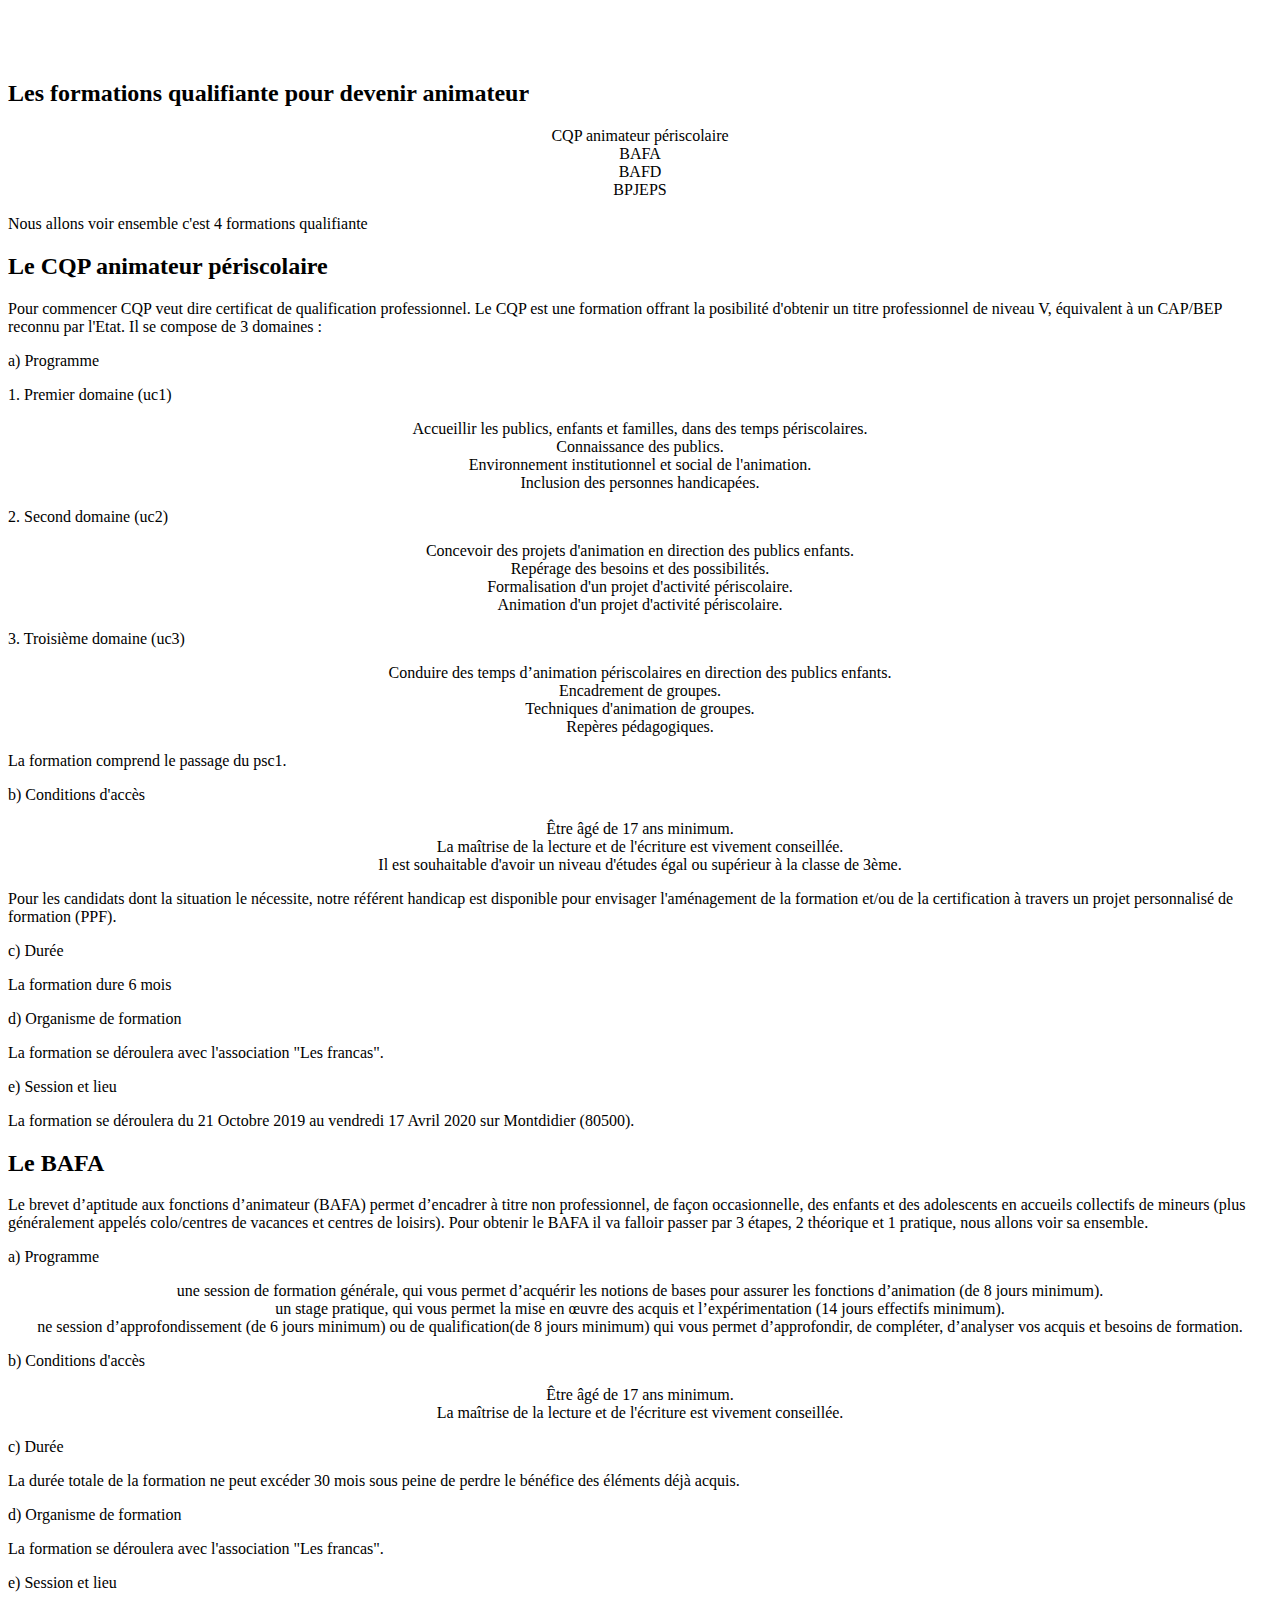
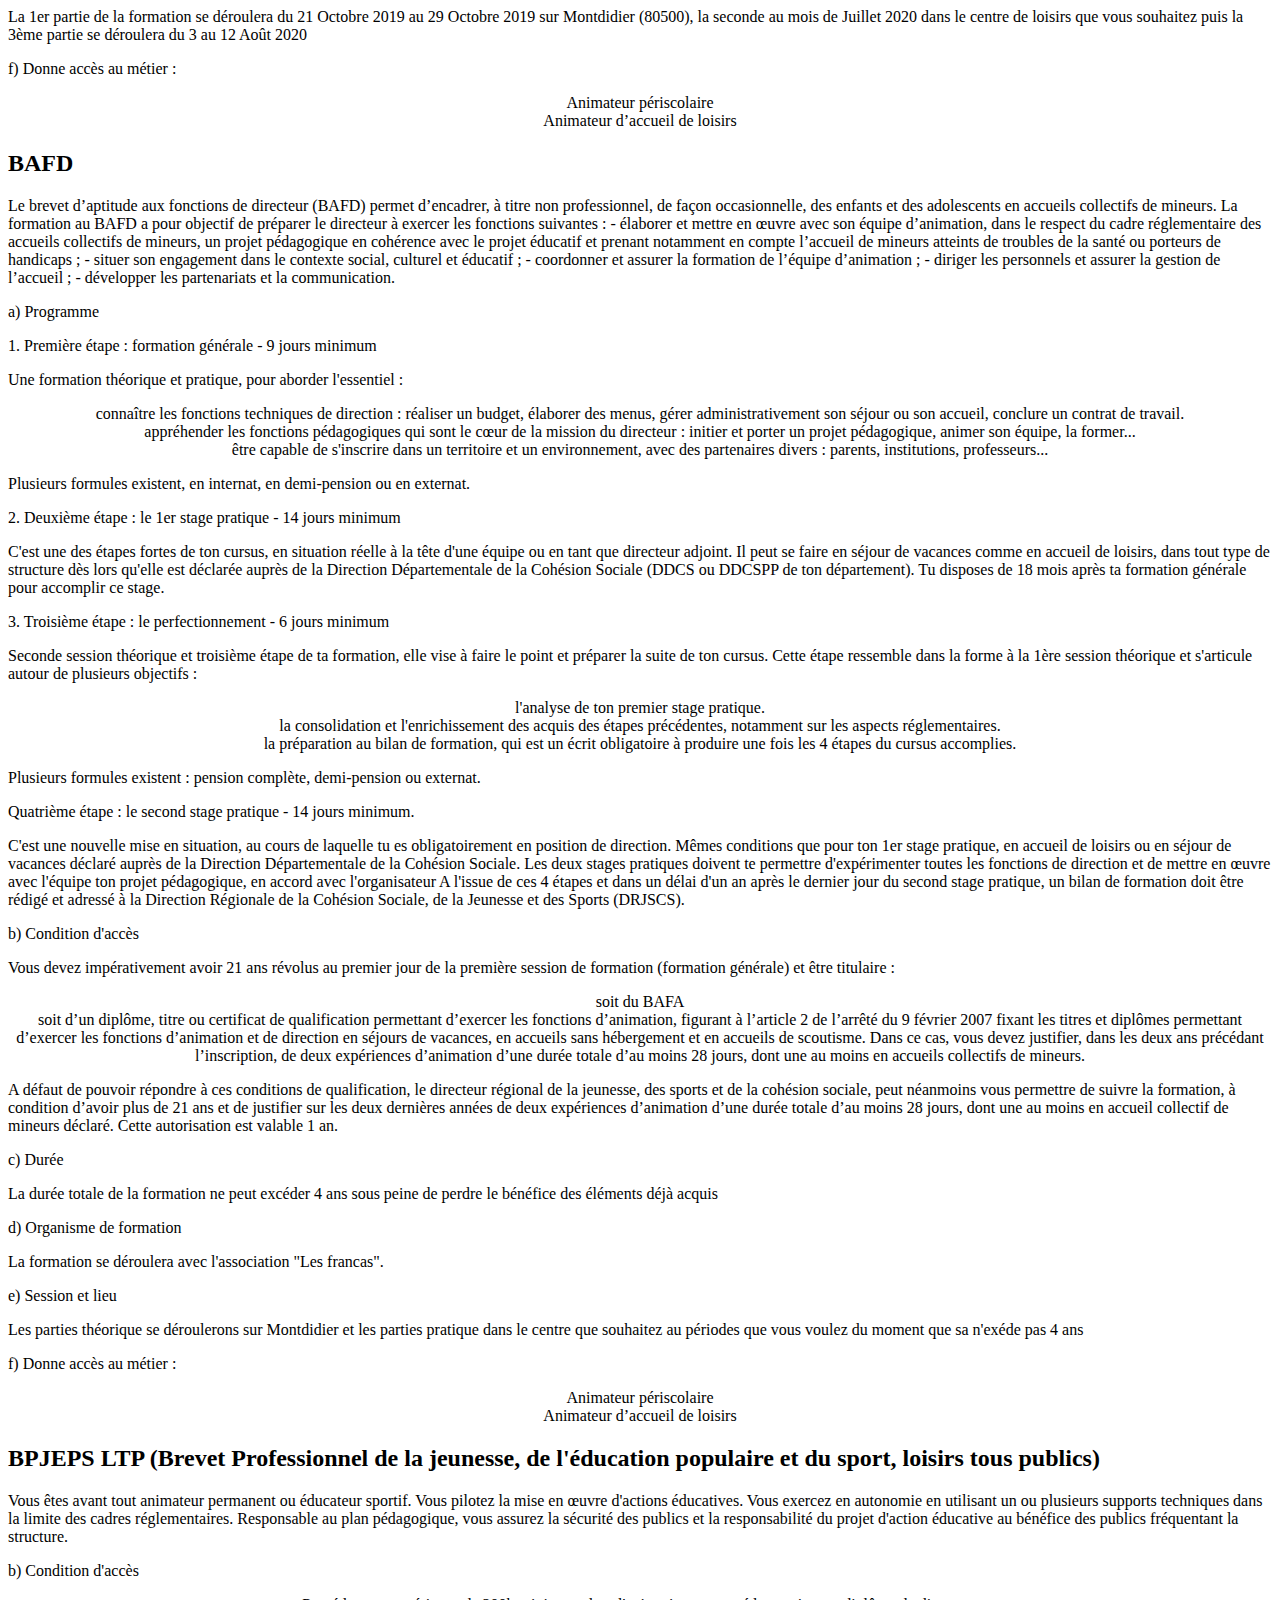
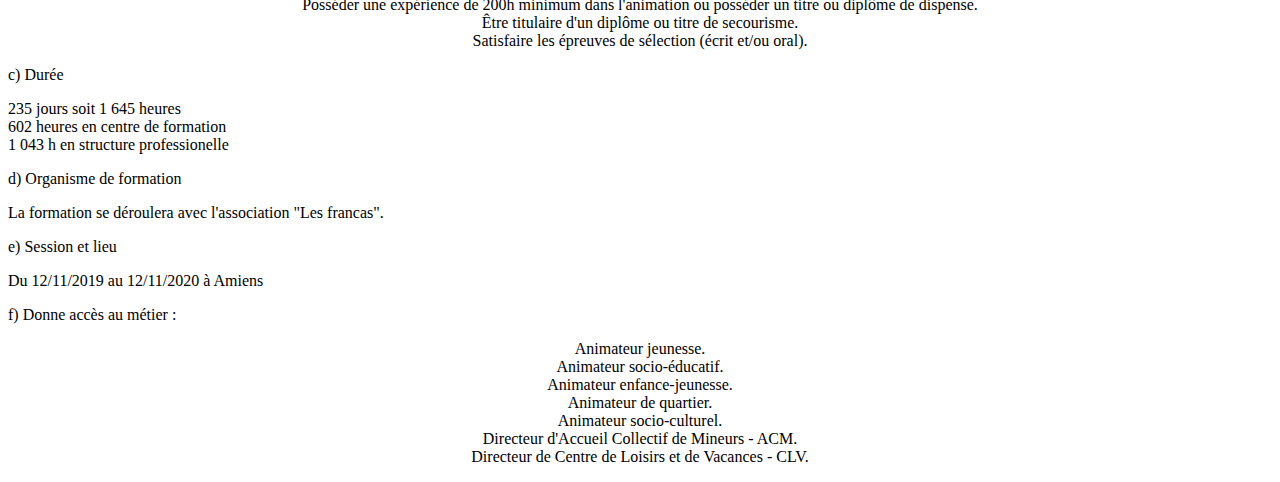
<file: animation.html>
<!DOCTYPE html>
<html lang="fr" dir="ltr">
<head>
  <meta charset="utf-8">
  <link rel="stylesheet" href="assets/css/style.css">
  <title>Animation auprès des enfants</title>
</head>
<body>
  <h1>Animation auprès des enfants</h1>
  <h2>Les formations qualifiante pour devenir animateur</h2>
  <ul>
    <li>CQP animateur périscolaire</li>
    <li>BAFA</li>
    <li>BAFD</li>
    <li>BPJEPS</li>
  </ul>
  <p>Nous allons voir ensemble c'est 4 formations qualifiante</p>
  <h2>Le CQP animateur périscolaire</h2>
  <p>Pour commencer CQP veut dire certificat de qualification professionnel.
    Le CQP est une formation offrant la posibilité d'obtenir un titre
    professionnel de niveau V, équivalent à un CAP/BEP reconnu par l'Etat.
    Il se compose de 3 domaines :
  </p>
  <p>a) Programme</p>
  <p>1. Premier domaine (uc1)</p>
  <ul>
    <li>Accueillir les publics, enfants et familles, dans des temps périscolaires.</li>
    <li>Connaissance des publics.</li>
    <li>Environnement institutionnel et social de l'animation.</li>
    <li>Inclusion des personnes handicapées.</li>
  </ul>
  <p>2. Second domaine (uc2)</p>
  <ul>
    <li>Concevoir des projets d'animation en direction des publics enfants.</li>
    <li>Repérage des besoins et des possibilités.</li>
    <li>Formalisation d'un projet d'activité périscolaire.</li>
    <li>Animation d'un projet d'activité périscolaire.</li>
  </ul>
  <p>3. Troisième domaine (uc3)</p>
  <ul>
    <li>Conduire des temps d’animation périscolaires en direction des publics enfants.</li>
    <li>Encadrement de groupes.</li>
    <li>Techniques d'animation de groupes.</li>
    <li>Repères pédagogiques.</li>
  </ul>
  <p>La formation comprend le passage du psc1.</p>
  <p>b) Conditions d'accès</p>
  <ul>
    <li>Être âgé de 17 ans minimum.</li>
    <li>La maîtrise de la lecture et de l'écriture est vivement conseillée.</li>
    <li>Il est souhaitable d'avoir un niveau d'études égal ou supérieur à la classe de 3ème.</li>
  </ul>
  <p>
    Pour les candidats dont la situation le nécessite, notre référent handicap est disponible pour envisager l'aménagement de la formation et/ou de la certification à travers un projet personnalisé de formation (PPF).
  </p>
  <p>c) Durée</p>
  <p>La formation dure 6 mois</p>
  <p>d) Organisme de formation</p>
  <p>La formation se déroulera avec l'association "Les francas".</p>
  <p>e) Session et lieu</p>
  <p>La formation se déroulera du 21 Octobre 2019 au vendredi 17 Avril 2020
    sur Montdidier (80500).</p>
    <h2>Le BAFA</h2>
    <p>Le brevet d’aptitude aux fonctions d’animateur (BAFA) permet d’encadrer à titre non professionnel, de façon occasionnelle, des enfants et des adolescents en accueils collectifs de mineurs
      (plus généralement appelés colo/centres de vacances et centres de loisirs).
      Pour obtenir le BAFA il va falloir passer par 3 étapes, 2 théorique et 1 pratique,
      nous allons voir sa ensemble.
    </p>
    <p>a) Programme</p>
    <ul>
      <li>une session de formation générale, qui vous permet d’acquérir les notions de bases pour assurer les fonctions d’animation (de 8 jours minimum).</li>
      <li>un stage pratique, qui vous permet la mise en œuvre des acquis et l’expérimentation (14 jours effectifs minimum).</li>
      <li>ne session d’approfondissement (de 6 jours mini­mum) ou de qualification(de 8 jours minimum) qui vous permet d’approfondir, de compléter, d’analyser vos acquis et besoins de formation.</li>
    </ul>
    <p>b) Conditions d'accès</p>
    <ul>
      <li>Être âgé de 17 ans minimum.</li>
      <li>La maîtrise de la lecture et de l'écriture est vivement conseillée.</li>
    </ul>
    <p>c) Durée</p>
    <p>La durée totale de la formation ne peut excéder 30 mois sous peine de perdre le bénéfice des éléments déjà acquis.</p>
    <p>d) Organisme de formation</p>
    <p>La formation se déroulera avec l'association "Les francas".</p>
    <p>e) Session et lieu</p>
    <p>La 1er partie de la formation se déroulera du 21 Octobre 2019 au 29 Octobre 2019
      sur Montdidier (80500), la seconde au mois de Juillet 2020 dans le centre
      de loisirs que vous souhaitez puis la 3ème partie se déroulera du 3 au 12 Août 2020</p>
      <p>f) Donne accès au métier :</p>
      <ul>
        <li>Animateur périscolaire</li>
        <li>Animateur d’accueil de loisirs</li>
      </ul>
      <h2>BAFD</h2>
      <p>Le brevet d’aptitude aux fonctions de directeur (BAFD) permet d’encadrer, à titre non professionnel, de façon occasionnelle, des enfants et des adolescents en accueils collectifs de mineurs.
        La formation au BAFD a pour objectif de préparer le directeur à exercer les fonctions suivantes :
        - élaborer et mettre en œuvre avec son équipe d’animation, dans le respect du cadre réglementaire des accueils collectifs de mineurs, un projet pédagogique en cohérence avec le projet éducatif et prenant notamment en compte l’accueil de mineurs atteints de troubles de la santé ou porteurs de handicaps ;
        - situer son engagement dans le contexte social, culturel et éducatif ;
        - coordonner et assurer la formation de l’équipe d’animation ;
        - diriger les personnels et assurer la gestion de l’accueil ;
        - développer les partenariats et la communication.
      </p>
      <p>a) Programme</p>
      <p>1. Première étape : formation générale - 9 jours minimum</p>
      <p>Une formation théorique et pratique, pour aborder l'essentiel :</p>
      <ul>
        <li>connaître les fonctions techniques de direction : réaliser un budget, élaborer des menus, gérer administrativement son séjour ou son accueil, conclure un contrat de travail.</li>
        <li>appréhender les fonctions pédagogiques qui sont le cœur  de la mission du directeur : initier et porter un projet pédagogique, animer son équipe, la former...</li>
        <li>être capable de s'inscrire dans un territoire et un environnement, avec des partenaires divers : parents, institutions, professeurs...</li>
      </ul>
      <p>Plusieurs formules existent, en internat, en demi-pension ou en externat.</p>
      <p>2. Deuxième étape : le 1er stage pratique - 14 jours minimum</p>
      <p> C'est une des étapes fortes de ton cursus, en situation réelle à la tête d'une équipe ou en tant que directeur adjoint. Il peut se faire en séjour de vacances comme
        en accueil de loisirs, dans tout type de structure dès lors qu'elle est déclarée auprès de la Direction Départementale de la Cohésion Sociale (DDCS ou DDCSPP de ton département).
        Tu disposes de 18 mois après ta formation générale pour accomplir ce stage.
      </p>
      <p>3. Troisième étape : le perfectionnement - 6 jours minimum</p>
      <p> Seconde session théorique et troisième étape de ta formation, elle vise à faire le point et préparer la suite de ton cursus.
        Cette étape ressemble dans la forme à la 1ère session théorique et s'articule autour de plusieurs objectifs :
      </p>
      <ul>
        <li>l'analyse de ton premier stage pratique.</li>
        <li>la consolidation et l'enrichissement des acquis des étapes précédentes, notamment sur les aspects réglementaires.</li>
        <li>la préparation au bilan de formation, qui est un écrit obligatoire à produire une fois les 4 étapes du cursus accomplies.</li>
      </ul>
      <p>Plusieurs formules existent : pension complète, demi-pension ou externat.</p>
      <p>Quatrième étape : le second stage pratique - 14 jours minimum.</p>
      <p>C'est une nouvelle mise en situation, au cours de laquelle tu es obligatoirement en position de direction. Mêmes conditions que pour ton 1er stage pratique, en accueil de loisirs ou en séjour de vacances déclaré auprès de la Direction Départementale de la Cohésion Sociale.
        Les deux stages pratiques doivent te permettre d'expérimenter toutes les fonctions de direction et de mettre en œuvre avec l'équipe ton projet pédagogique, en accord avec l'organisateur
        A l'issue de ces 4 étapes et dans un délai d'un an après le dernier jour du second stage pratique, un bilan de formation doit être rédigé et adressé à la Direction Régionale de la Cohésion Sociale, de la Jeunesse et des Sports (DRJSCS).</p>
        <p>b) Condition d'accès</p>
        <p>Vous devez impérativement avoir 21 ans révolus au premier jour de la première session de formation (formation générale) et être titulaire :</p>
        <ul>
          <li>soit du BAFA</li>
          <li>soit d’un diplôme, titre ou certificat de qualification permettant d’exercer les fonctions d’animation, figurant à l’article 2 de l’arrêté du 9 février 2007 fixant les titres et diplômes permettant d’exercer les fonctions d’animation et de direction en séjours de vacances, en accueils sans hébergement et en accueils de scoutisme. Dans ce cas, vous devez justifier, dans les deux ans précédant l’inscription, de deux expériences d’animation d’une durée totale d’au moins 28 jours, dont une au moins en accueils collectifs de mineurs.</li>
        </ul>
        <p>A défaut de pouvoir répondre à ces conditions de qualification, le directeur régional de la jeunesse, des sports et de la cohésion sociale, peut néanmoins vous permettre de suivre la formation, à condition d’avoir plus de 21 ans et de justifier sur les deux dernières années de deux expériences d’animation d’une durée totale d’au moins 28 jours, dont une au moins en accueil collectif de mineurs déclaré. Cette autorisation est valable 1 an.</p>
        <p>c) Durée</p>
        <p>La durée totale de la formation ne peut excéder 4 ans sous peine de perdre le bénéfice des éléments déjà acquis</p>
        <p>d) Organisme de formation</p>
        <p>La formation se déroulera avec l'association "Les francas".</p>
        <p>e) Session et lieu</p>
        <p>Les parties théorique se déroulerons sur Montdidier et les parties pratique
          dans le centre que souhaitez au périodes que vous voulez du moment que sa n'exéde pas
          4 ans
        </p>
        <p>f) Donne accès au métier :</p>
        <ul>
          <li>Animateur périscolaire</li>
          <li>Animateur d’accueil de loisirs</li>
        </ul>
        <h2>BPJEPS LTP (Brevet Professionnel de la jeunesse, de l'éducation populaire et du sport, loisirs tous publics)</h2>
        <p>Vous êtes avant tout animateur permanent ou éducateur sportif.
          Vous pilotez la mise en œuvre d'actions éducatives. Vous exercez en autonomie en utilisant un ou plusieurs supports techniques dans la limite des cadres réglementaires. Responsable au plan pédagogique, vous assurez la sécurité des publics et la responsabilité du projet d'action éducative au bénéfice des publics fréquentant la structure.
        </p>
        <p>b) Condition d'accès</p>
        <ul>
          <li>Posséder une expérience de 200h minimum dans l'animation ou posséder un titre ou diplôme de dispense.</li>
          <li>Être titulaire d'un diplôme ou titre de secourisme.</li>
          <li>Satisfaire les épreuves de sélection (écrit et/ou oral).</li>
        </ul>
        <p>c) Durée</p>
        <p>235 jours soit 1 645 heures
          <br>
          602 heures en centre de formation
          <br>
          1 043 h en structure professionelle</p>
          <p>d) Organisme de formation</p>
          <p>La formation se déroulera avec l'association "Les francas".</p>
          <p>e) Session et lieu</p>
          <p>Du 12/11/2019 au 12/11/2020 à Amiens</p>
          <p>f) Donne accès au métier :</p>
          <ul>
            <li>Animateur jeunesse.</li>
            <li>Animateur socio-éducatif.</li>
            <li>Animateur enfance-jeunesse.</li>
            <li>Animateur de quartier.</li>
            <li>Animateur socio-culturel.</li>
            <li>Directeur d'Accueil Collectif de Mineurs - ACM.</li>
            <li>Directeur de Centre de Loisirs et de Vacances - CLV.</li>
          </ul>
        </body>
        </html>
</file>
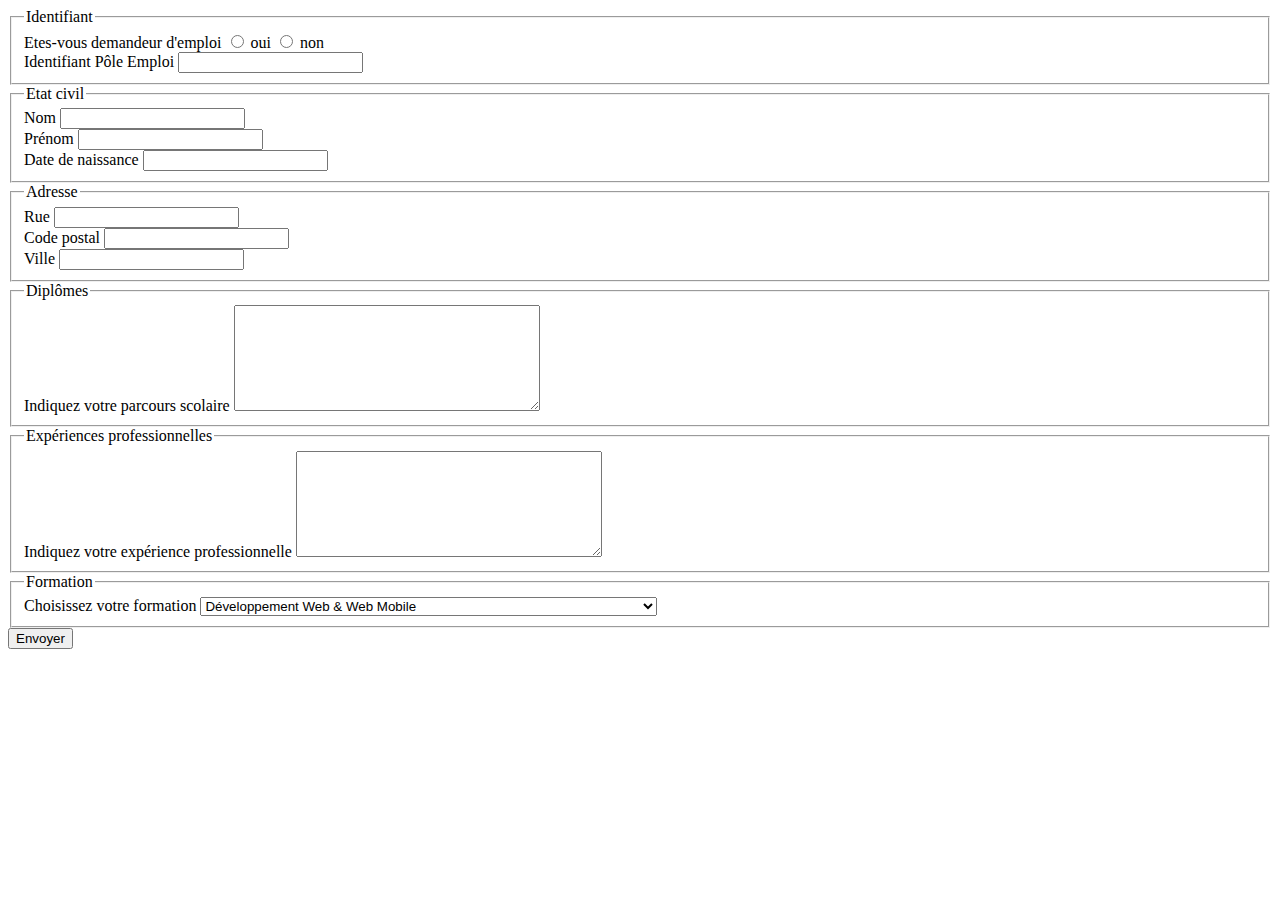
<file: candidat.html>
<!DOCTYPE html>
<html lang="fr" dir="ltr">
<head>
  <meta charset="utf-8">
  <title>formulaire inscription</title>
</head>
<body>
  <form action="#" method="post">
    <fieldset class="identifiant">
      <legend>Identifiant</legend>
      <label>Etes-vous demandeur d'emploi </label>
      <input type="radio" name="emploi" value="oui" id="oui"/>
      <label for="oui">oui</label>
      <input type="radio" name="emploi" value="non" id="non"/>
      <label for="non">non</label><br />
      <label>Identifiant Pôle Emploi</label>
      <input id="Identifiant" name="Identifiant" type="text" />
    </fieldset>
    <fieldset class="etat-civil">
      <legend>Etat civil</legend>
      <label for="nom">Nom</label>
      <input id="nom" name="nom" type="text" /><br />
      <label for="prenom">Prénom </label>
      <input id="prenom" name="prenom" type="text" /><br />
      <label for="date-de-naissance">Date de naissance</label>
      <input id="date-de-naissance" name="date-de-naissance" type="text" />
    </fieldset>
    <fieldset class="adresse">
      <legend>Adresse</legend>
      <label>Rue</label>
      <input id="rue" name="rue" type="text" /><br />
      <label>Code postal</label>
      <input id="code-postal" name="code-postal" type="text" /><br />
      <label>Ville</label>
      <input id="ville" name="ville" type="text" />
    </fieldset>
    <fieldset class="Diplômes">
      <legend>Diplômes</legend>
      <label>Indiquez votre parcours scolaire</label>
      <textarea name="Cursus scolaire" id="Scolarity" style="width:300px; height:100px;"></textarea>
    </fieldset>
    <fieldset>
      <legend>Expériences professionnelles</legend>
      <label>Indiquez votre expérience professionnelle</label>
      <textarea name="Expériences professionnelles" id="professional" style="width:300px; height:100px;"></textarea>
    </fieldset>
    <fieldset>
      <legend>Formation</legend>
      <label>Choisissez votre formation</label>
      <select name="Formation" id="Formation">
        <optgroup label="Formations Longues">
          <optgroup label="Numérique"></optgroup>
          <option value="Développement">Développement Web & Web Mobile</option>
          <option value="Conception">Concepteur Développeur d'application</option>
          <optgroup label="Animation"></optgroup>
          <option value="BPJEPS">Brevet professionnel de la Jeunesse, de l'Education Populaire et du Sport</option>
          <option value="BAFA">Brevet d'aptitude aux fonctions d'animateur</option>
          <optgroup label="Espaces Verts & Agricultures"></optgroup>
          <option value="Maraîchages">Responsable d'entreprise agricoles et Marâichages biologiques</option>
          <option value="Arboristes">Certificat de spécialisation arboristes & Elagueur</option>
          <!-- <optgroup label="Bâtiment"></optgroup>
          <option value="!!">!!</option>
          <option value="!!">!!</option>  Terminer les intitulés-->
          <optgroup label="Formations Courtes">
            <optgroup label="Numérique"></optgroup>
            <option value="GIT GITHUB">Versionner et collaborer avec Git et Github</option>
            <option value="Wordpress">Créer son site Internet avec Wordpress</option>
            <optgroup label="Animation"></optgroup>
            <option value="CQP">CQP Animateur Périscolaire</option>
            <option value="BAFD">Brevet d'aptitude aux fonctions de Directeur</option>
            <optgroup label="Espaces Verts & Agricultures"></optgroup>
            <option value="Paysagistes">CAP Agricoles Jardiniers Paysagistes</option>
            <option value="Apiculteurs">Apiculteurs</option>
            <!-- <optgroup label="Bâtiment"></optgroup>
            <option value="!!">!!</option>
            <option value="!!">!!</option>  Terminer les intitulés-->
          </select>
        </fieldset>
        <button type="submit">Envoyer</button>
      </form>
    </body>
    </html>
</file>
<file: assets/css/style.css>
h1 {
  color:white;
}
header {
  background-color: #F43B38;
  box-shadow: 10px 10px 10px #828282;
}
.header {
  height: 100px;
  width: 100%;
  display:flex;
  flex-direction: row;
  justify-content: space-between;
}
.profils {
  background-attachment: fixed;
  height:40px;
  width: 40px;
  border: 2px solid #F43B38;
}
.espace {
  display:flex;
  flex-direction: row;
  align-items: flex-end;
}
/*Container qui emglobe les block et la navbar*/
.containerG {
  display: flex;
align-items: center;
  width: 100vw;
}
/*Rassemblement des block*/
.container_1 {
  display: flex;
  justify-content: center;
  width: 40vw;
  margin: 2vw;
}
.container_2 {
  display: flex;
  justify-content: center;
  width: 40vw;
  margin: 2vw;
}
.container_3 {
  display: flex;
  justify-content: center;
  width: 40vw;
  margin: 2vw;
}
.container_4 {
  display: flex;
  justify-content: center;
  width: 40vw;
  margin: 2vw;
}
/*navbar fixed*/
.containerN {
  display: block;
  flex-direction: column;
  padding: 10px;
  position: fixed;
  height: 20vw;
}
.footer {
  height: 10vh;
  width: 100vw;
  background-color: #EB181A;
  opacity: 0.8;
  display: flex;
  align-items: center;
  justify-content: space-around;
}
.footerLinks {
  color: white;
}
h1 {
  text-align: center;
}
.vertical_menu {
  padding:0;
  list-style:none;
  text-align: center;
  width: 180px;
  height: auto;
}
/*paramètre navbar déroulante au survol vertical*/
.vertical_menu ul, ul {
  padding:0;
  list-style:none;
  text-align: center;
  position: relative;
  z-index: 1;
}
.vertical_menu li {
  background-color:#729EBF;
  background-image: linear-gradient(to bottom, #729EBF 0%, #333A40 100%);
  border-radius: 6px;
  margin-bottom:2px;
  box-shadow: 3px 3px 3px #999;
  border:solid 1px #333A40;

}
.vertical_menu li li {
  max-height:0;
  overflow: hidden;
  transition: all .5s;
  border-radius:0;
  background: #444;
  box-shadow: none;
  border:none;
  margin:0;
}
.vertical_menu a {
  display:block;
  text-decoration: none;
  color: #fff;
  padding: 8px 0;
  font-family: verdana;
  font-size:1.2em;
}
.vertical_menu ul li a, .vertical_menu li:hover li a {
  font-size:1em;
}
.vertical_menu li:hover {
  background: #729EBF;
}
.vertical_menu li li:hover {
  background: #999;
}
.vertical_menu ul li:last-child {
  border-radius: 0 0 6px 6px;
  border:none;
}
.vertical_menu li:hover li {
  max-height: 15em;
}

.container {
  display: flex;
  flex-wrap: wrap;
  justify-content: space-between;
  margin-left: 15%;
  margin-top: 5%;
}
.element {
  width: 50%;
  height:200px;
  background-color: grey;
}
.element1 {
  width: 50%;
  height:200px;
  background-color: grey;
}
.element2{
  width: 50%;
  height:200px;
  background-color: grey;
}
.element3{
  width: 50%;
  height:200px;
  background-color: grey;
}
.midContent {
  display: flex;
  justify-content: center;
  flex-flow: row-reverse wrap;
}
.confidentiality {
  display: flex;
  flex-direction: column;
  width: 80vw;
}
.midContent {
  display: flex;
  justify-content: space-between;
}
.confidentialityList {
  align-content: flex-start;
}
</file>
